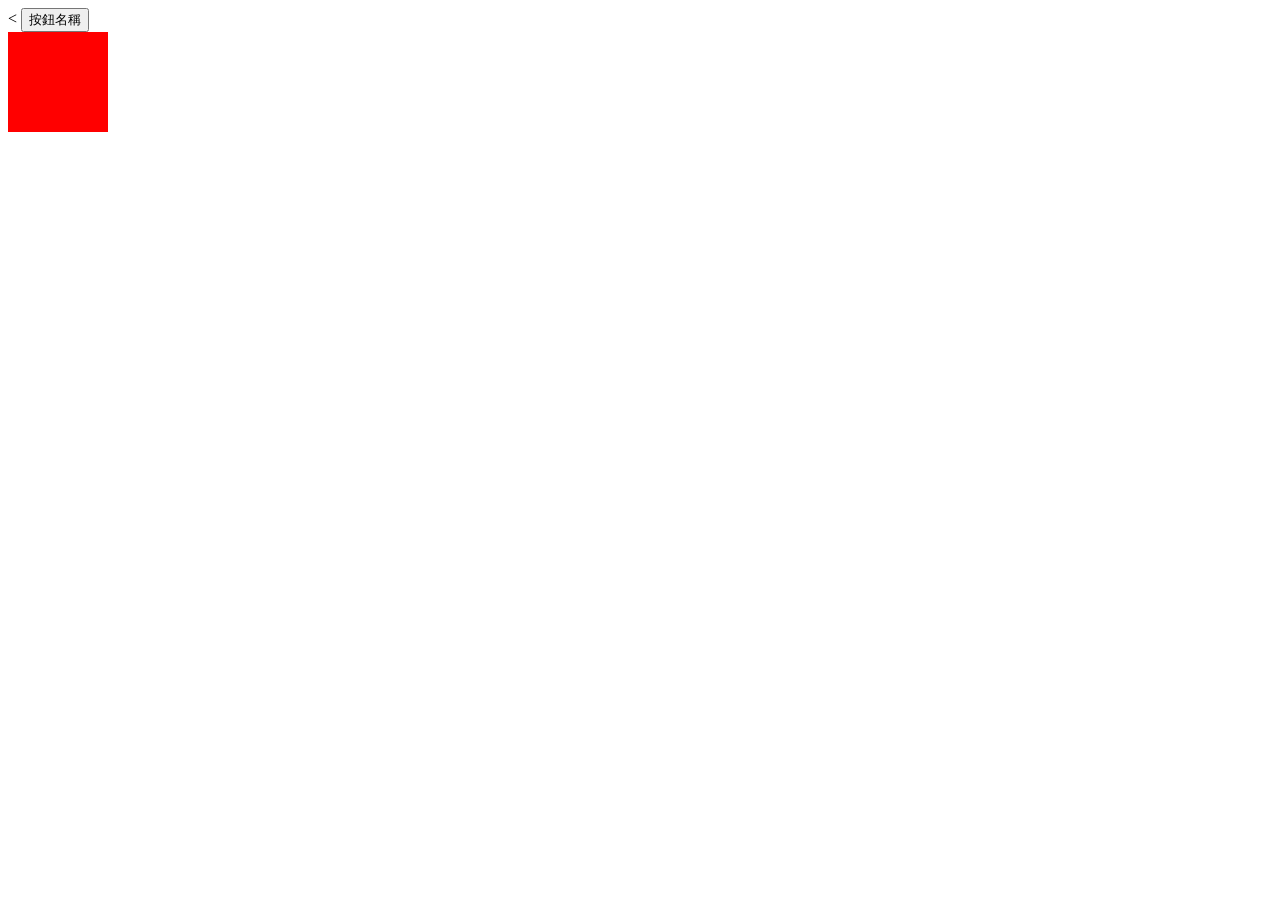
<file: js按鈕改變.html>
<<!DOCTYPE html>
<html lang="en">
<head>
	<meta charset="UTF-8">
	<title>Document</title>
	<style>
		#box{
		     width:100px;
		     height:100px;
		     background:red;
	    }
    </style>
    <script >
    	/*
    	window.onload=functoin(){
	       頁面中的元素全部加載完後執行這裡的代碼
    	};
    	*/
    	window.onload=function(){
    		document.getElementById('btn').onclick=function(){
    		document.getElementById('btn').style.background='red';
    	};
    	
    	};
    </script>
</head>
<body>
	<input type="button" name="btn" id="btn" value="按鈕名稱">
	<div id="box"></div>
    <script >
    	document.getElementById('btn').onclick=function(){
    		document.getElementById('btn').style.background='red';
    	};
    </script>
</body>
</html>
</file>
